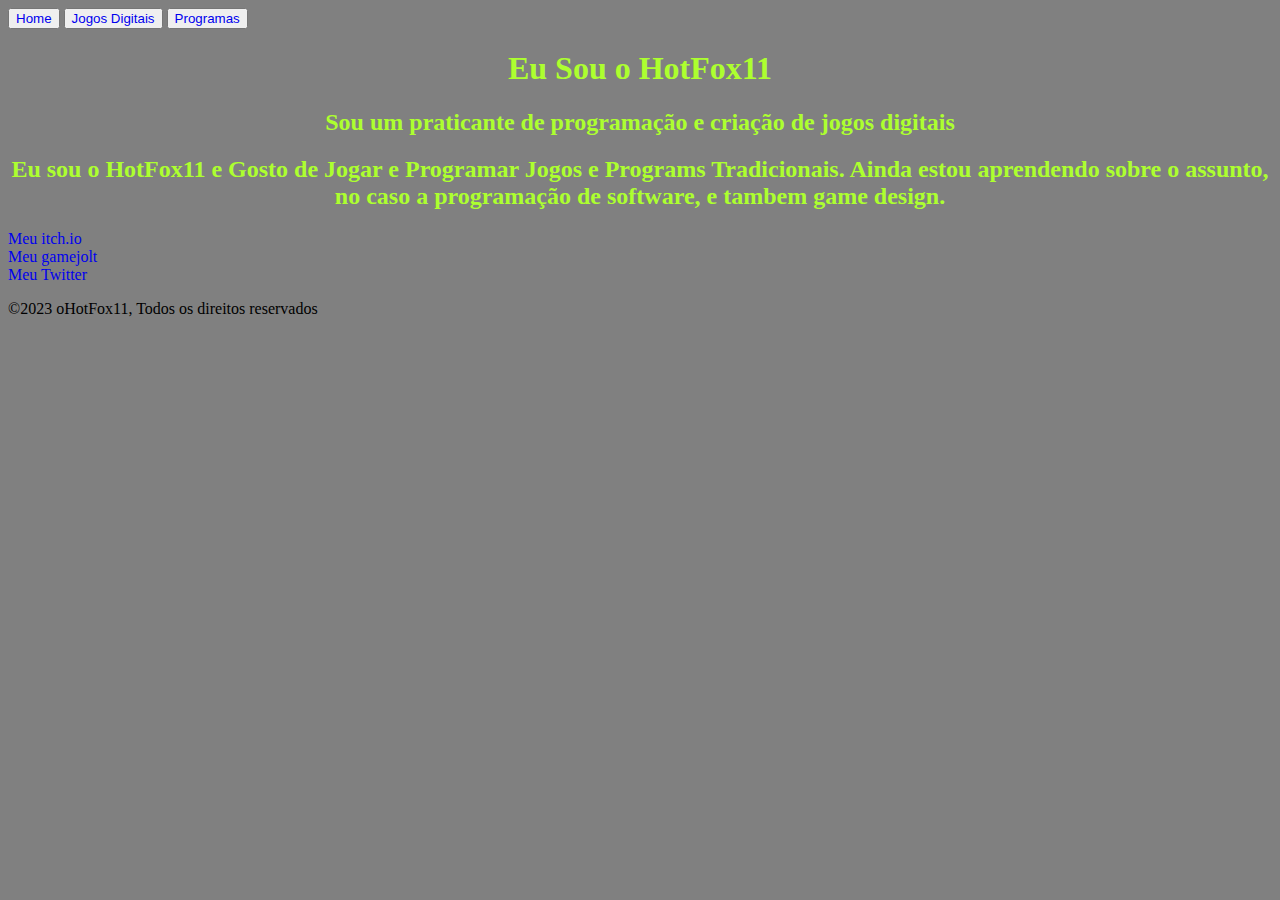
<file: index.html>
<!DOCTYPE html>
<html>
<head>
	<meta charset="utf-8">
	<meta name="viewport" content="width=device-width, initial-scale=1">
	<link rel="stylesheet" type="text/css" href="css/style.css">
	<title>ohotfox11</title>
    <button><a href="./index.html">Home</a></button>
	<button><a href="./jogos/">Jogos Digitais</a></button>
    <button><a href="./programas/">Programas</a></button>
</head>
<body>
	<h1>Eu Sou o HotFox11</h1>
	<h2>Sou um praticante de programação e criação de jogos digitais</h2>
	<h2>
		Eu sou o HotFox11 e Gosto de Jogar e Programar Jogos e Programs Tradicionais.
		Ainda estou aprendendo sobre o assunto, no caso a programação de software, e tambem game design.
	</h2>
    <a href="https://ohotfox11.itch.io">Meu itch.io <br></a>
    <a href="https://gamejolt.com/@oHotFox11">Meu gamejolt<br></a>
    <a href="https://twitter.com/ohotfox11">Meu Twitter<br></a>
    <p>©2023 oHotFox11, Todos os direitos reservados</p>
</body>
</html>
</file>
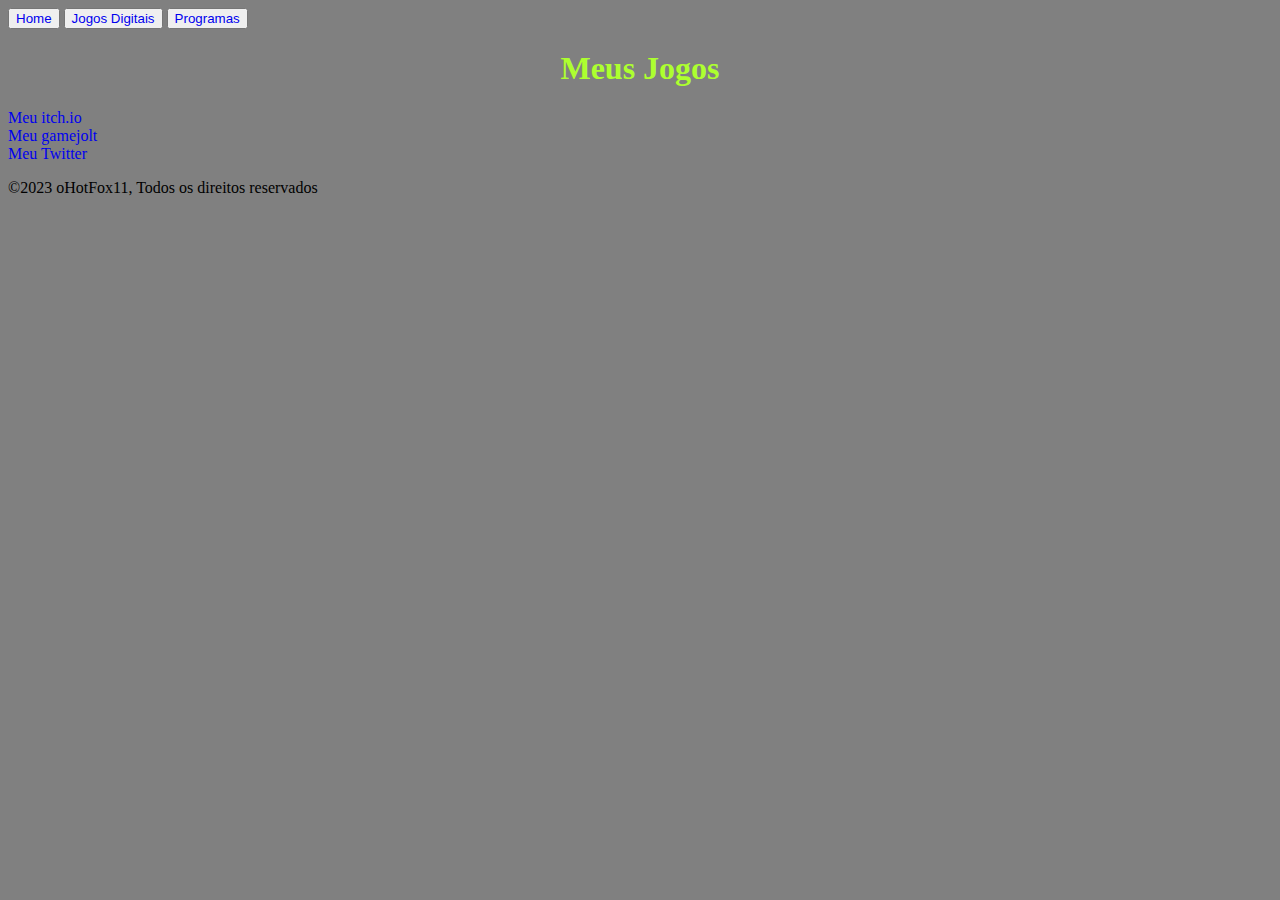
<file: jogos/index.html>
<!DOCTYPE html>
<html lang="en">
<head>
    <meta charset="UTF-8">
    <meta http-equiv="X-UA-Compatible" content="IE=edge">
    <meta name="viewport" content="width=device-width, initial-scale=1.0">
    <link rel="stylesheet" href="../css/style.css">
    <title>Jogos Digitais</title>
    <button><a href="./../index.html">Home</a></button>
	<button><a href="./../jogos/">Jogos Digitais</a></button>
    <button><a href="./../programas/">Programas</a></button>
</head>
<body>
    <h1>Meus Jogos</h1>
    <a href="https://ohotfox11.itch.io">Meu itch.io <br></a>
    <a href="https://gamejolt.com/@oHotFox11">Meu gamejolt<br></a>
    <a href="https://twitter.com/ohotfox11">Meu Twitter<br></a>
    <p>©2023 oHotFox11, Todos os direitos reservados</p>
</body>
</html>
</file>
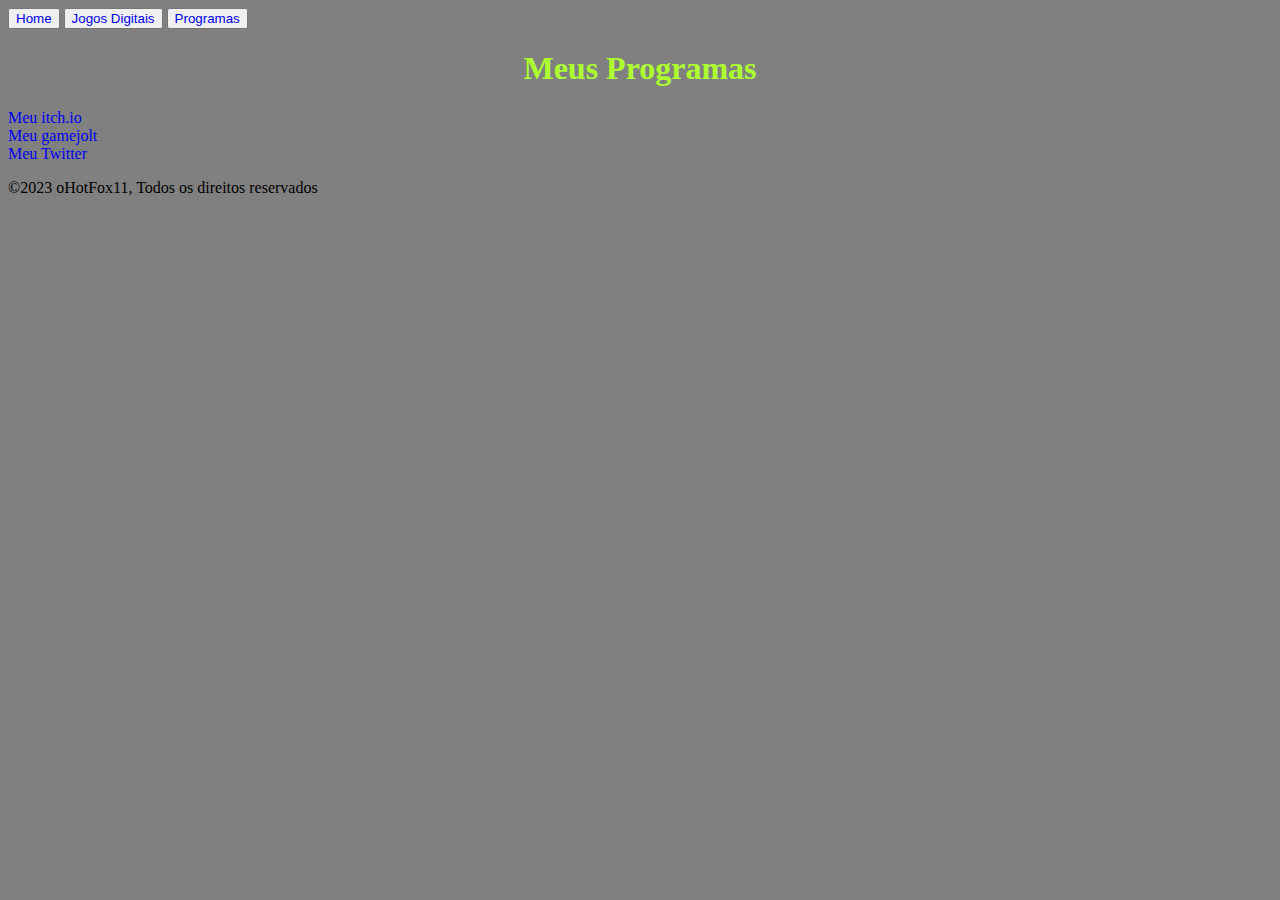
<file: programas/index.html>
<!DOCTYPE html>
<html lang="en">
<head>
    <meta charset="UTF-8">
    <meta http-equiv="X-UA-Compatible" content="IE=edge">
    <meta name="viewport" content="width=device-width, initial-scale=1.0">
    <link rel="stylesheet" href="/../css/style.css">
    <title>Programas</title>	
    <button><a href="./../index.html">Home</a></button>
	<button><a href="./../jogos/">Jogos Digitais</a></button>
    <button><a href="./../programas/">Programas</a></button>

</head>
<body>
    <h1>Meus Programas</h1>
    <a href="https://ohotfox11.itch.io">Meu itch.io <br></a>
    <a href="https://gamejolt.com/@oHotFox11">Meu gamejolt<br></a>
    <a href="https://twitter.com/ohotfox11">Meu Twitter<br></a>
    <p>©2023 oHotFox11, Todos os direitos reservados</p>
</body>
</html>
</file>
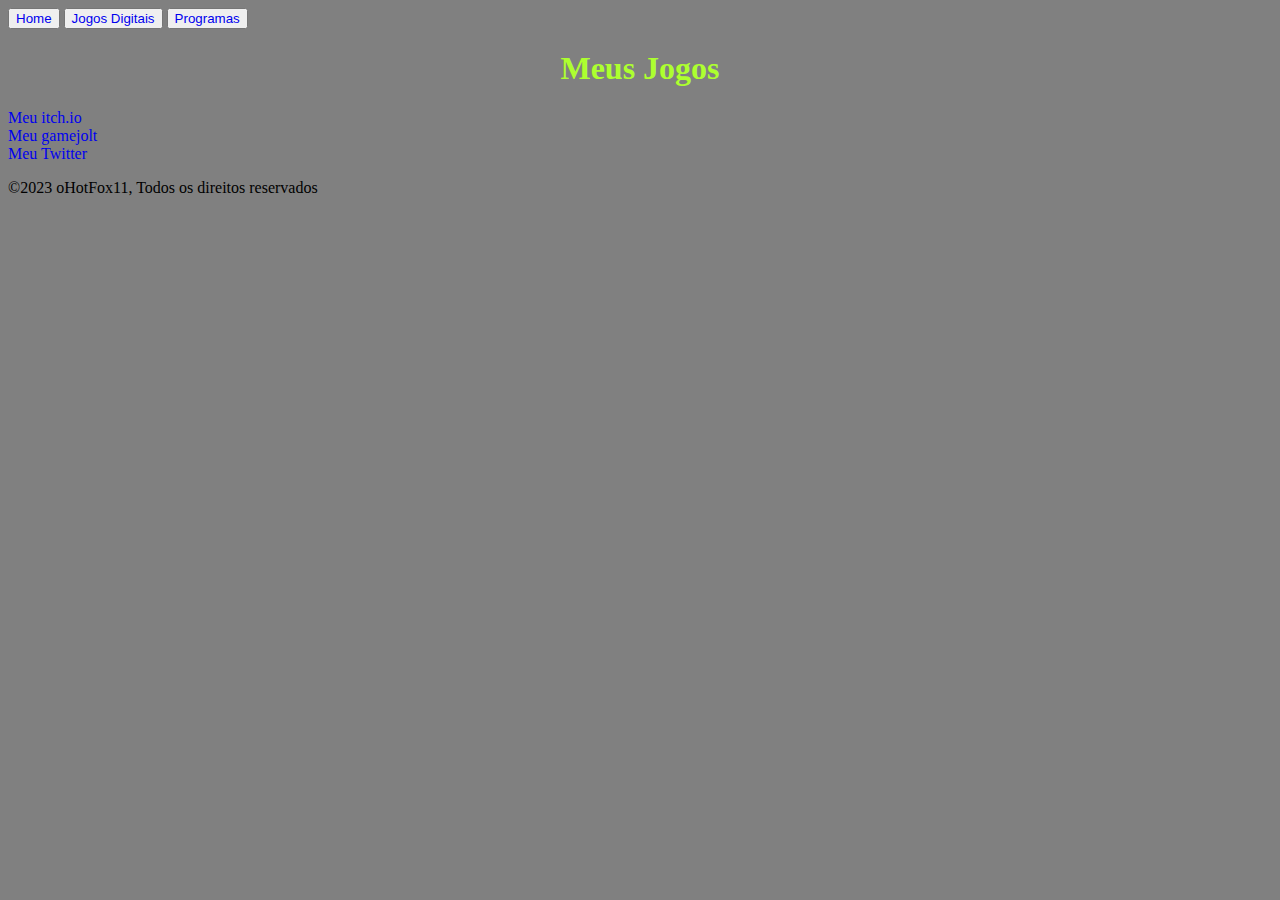
<file: jogos.html>
<!DOCTYPE html>
<html lang="en">
<head>
    <meta charset="UTF-8">
    <meta http-equiv="X-UA-Compatible" content="IE=edge">
    <meta name="viewport" content="width=device-width, initial-scale=1.0">
    <link rel="stylesheet" href="css/style.css">
    <title>Jogos Digitais</title>
	<button><a href="index.html">Home</a></button>
	<button><a href="jogos.html">Jogos Digitais</a></button>
    <button><a href="programas.html">Programas</a></button>
</head>
<body>
    <h1>Meus Jogos</h1>
    <a href="https://ohotfox11.itch.io">Meu itch.io <br></a>
    <a href="https://gamejolt.com/@oHotFox11">Meu gamejolt<br></a>
    <a href="https://twitter.com/ohotfox11">Meu Twitter<br></a>
    <p>©2023 oHotFox11, Todos os direitos reservados</p>
</body>
</html>
</file>
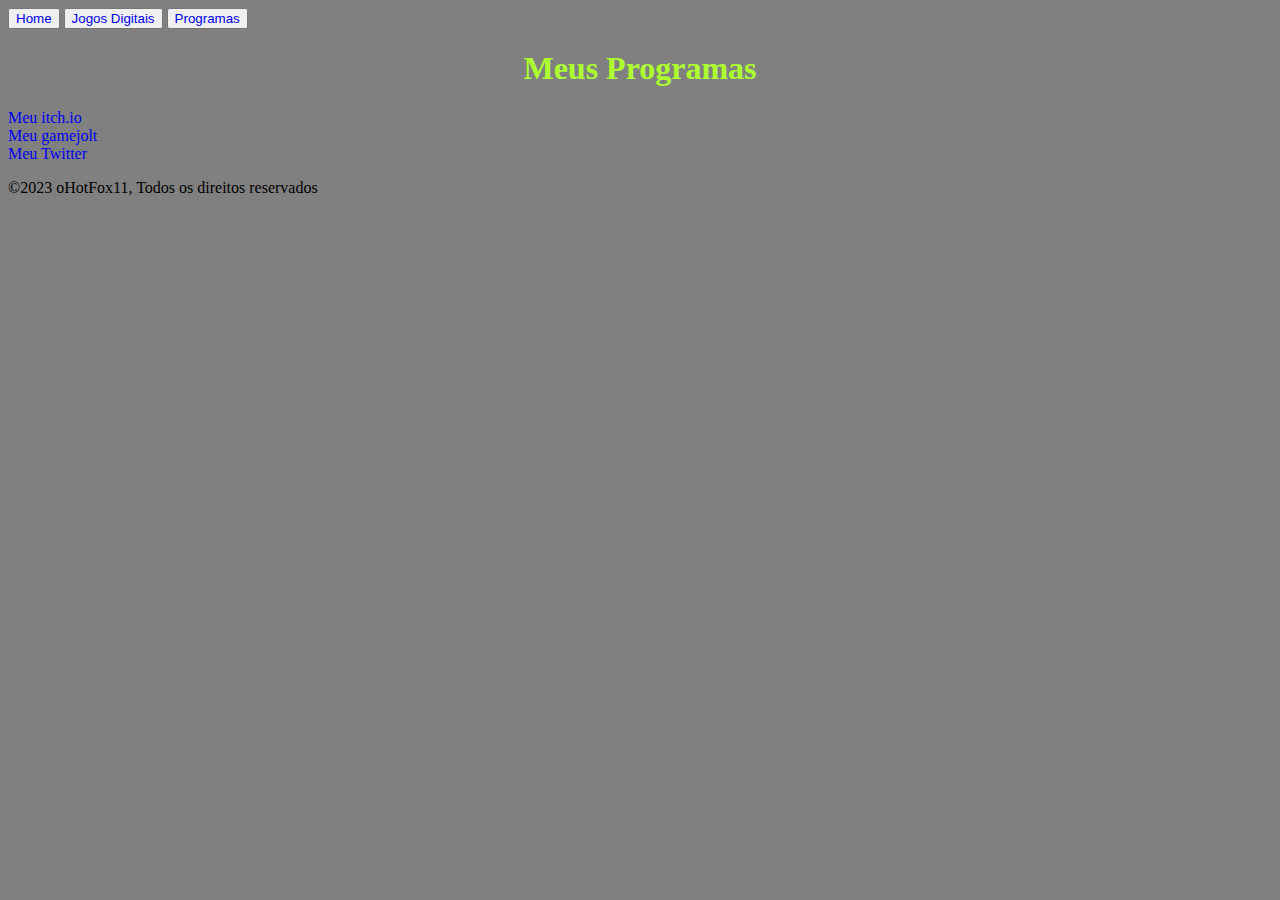
<file: programas.html>
<!DOCTYPE html>
<html lang="en">
<head>
    <meta charset="UTF-8">
    <meta http-equiv="X-UA-Compatible" content="IE=edge">
    <meta name="viewport" content="width=device-width, initial-scale=1.0">
    <link rel="stylesheet" href="css/style.css">
    <title>Programas</title>
	<button><a href="index.html">Home</a></button>
	<button><a href="jogos.html">Jogos Digitais</a></button>
    <button><a href="programas.html">Programas</a></button>

</head>
<body>
    <h1>Meus Programas</h1>
    <a href="https://ohotfox11.itch.io">Meu itch.io <br></a>
    <a href="https://gamejolt.com/@oHotFox11">Meu gamejolt<br></a>
    <a href="https://twitter.com/ohotfox11">Meu Twitter<br></a>
    <p>©2023 oHotFox11, Todos os direitos reservados</p>
</body>
</html>
</file>
<file: css/style.css>
h1 {
	color: greenyellow;
	text-decoration: none;
	text-align: center;
	size: 200px;
}
h2 {
	color: greenyellow;
	size: 50px;
	text-align: center;
}

html {
	background-color: grey;
}

a {
	text-decoration: none;
	text-align: center;
}
</file>
